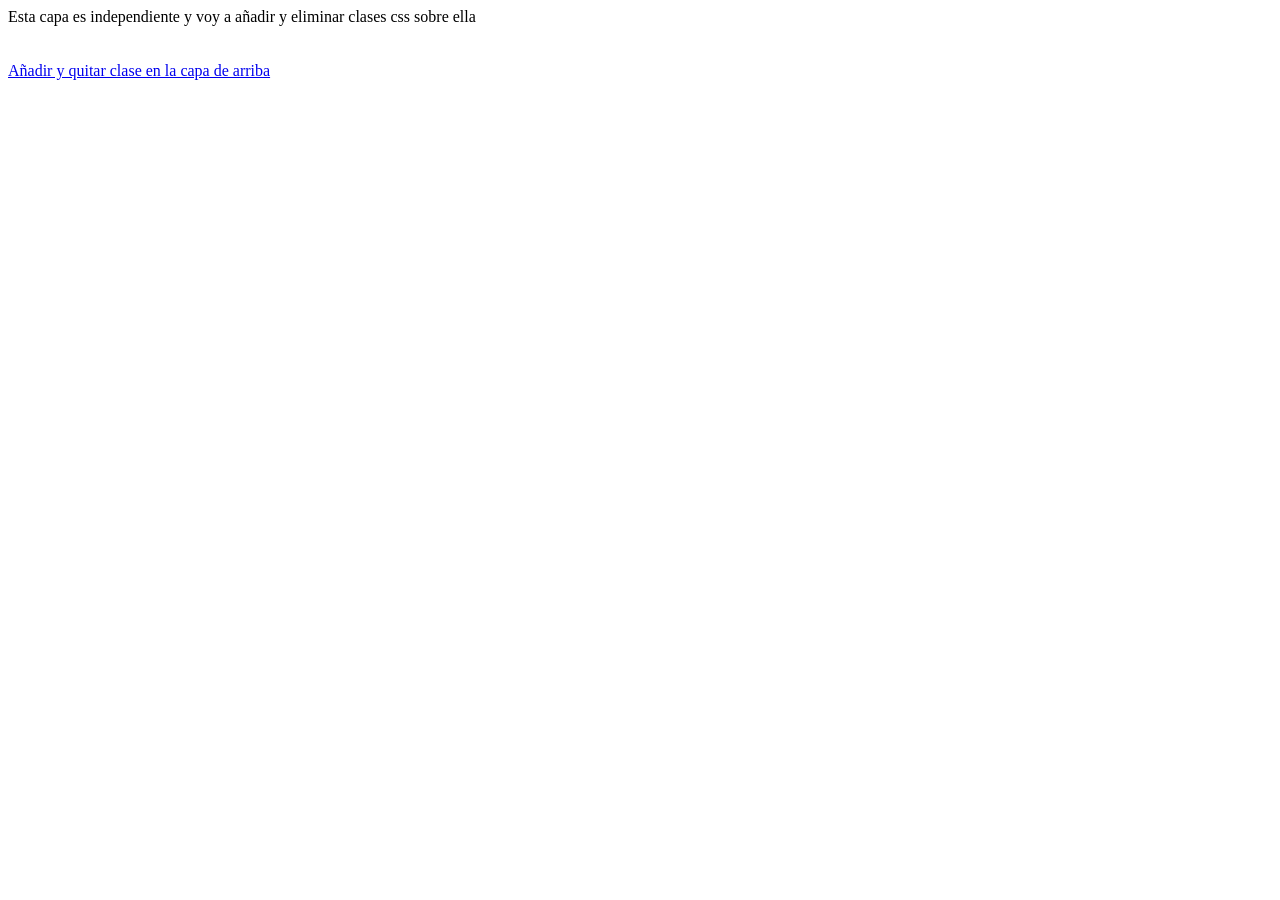
<file: ejemplo1.html>
<!DOCTYPE html>
<html lang="en">

<head>
    <meta charset="UTF-8">
    <meta name="viewport" content="width=device-width, initial-scale=1.0">
    <title>Ejemplos de jquery: Añadir y quitar clases CSS a elementos</title>

    <script src="js/jquery-4.0.0.min.js" type="text/javascript"></script>
    <style type="text/css">
        .clasecss {
            background-color: #ff8800;
            font-weight: bold;
        }
    </style>
    <script>
        $(document).ready(function () {
            $("a").mouseover(function (event) {
                $("#capa").addClass("clasecss");
            });
            $("a").mouseout(function (event) {
                $("#capa").removeClass("clasecss");
            });
        });
    </script>
</head>

<body>
    <div id="capa">
        Esta capa es independiente y voy a añadir y eliminar clases css sobre ella
    </div>
    <br>
    <br>
    <a href="http://localhost/~scomp/practica7/index.html">Añadir y quitar clase en la capa de arriba</a>
</body>

</html>
</file>
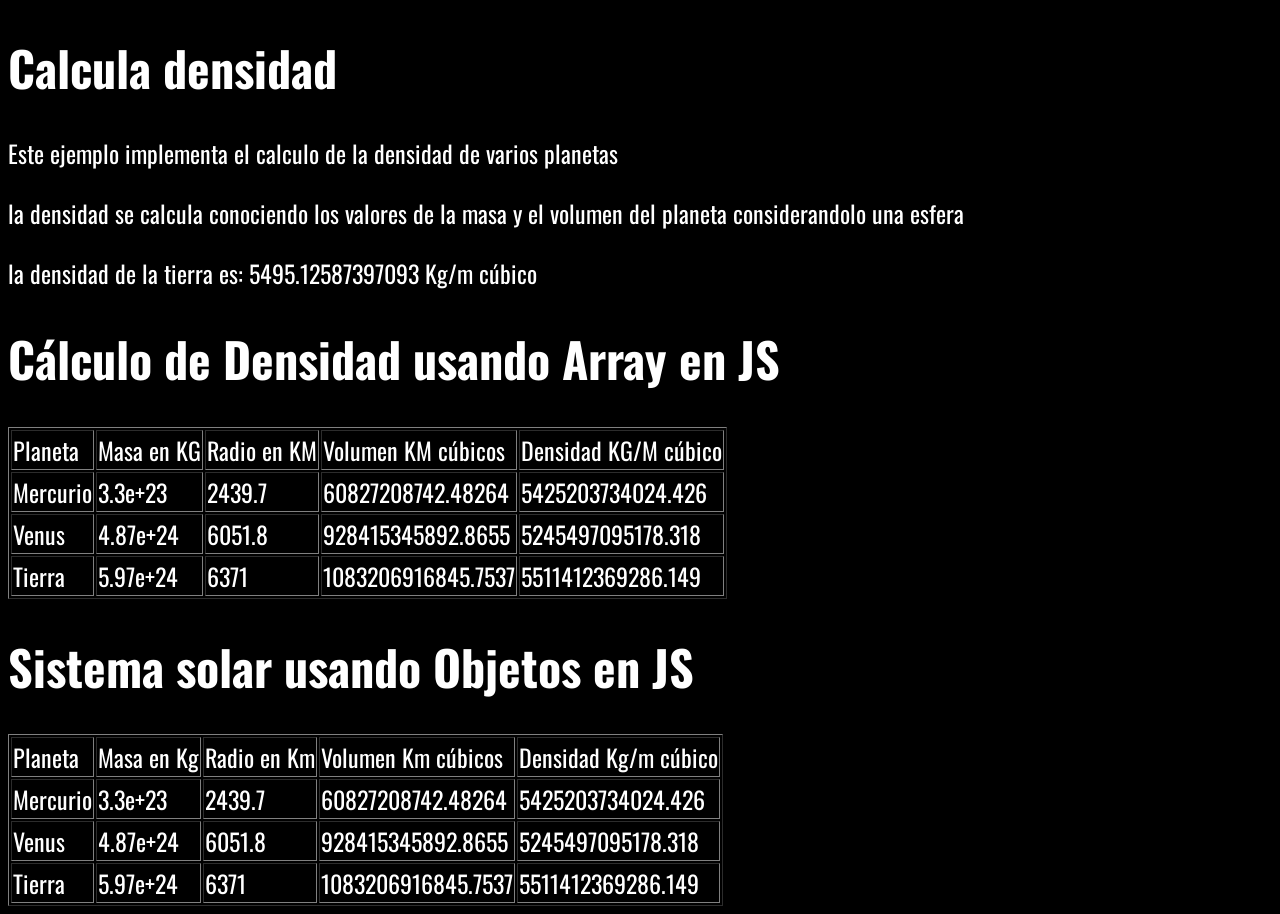
<file: ejemplo2.html>
<!DOCTYPE html>
<html lang="es-mx">
<head>
    <meta charset="UTF-8">
    <meta name="viewport" content="width=device-width, initial-scale=1.0">
    <title>Practica7: elementosJS parte 1</title>
    <!--ENLACES A FONTS-->
    <link rel="preconnect" href="https://fonts.googleapis.com">
    <link rel="preconnect" href="https://fonts.gstatic.com" crossorigin>
    <link href="https://fonts.googleapis.com/css2?family=Oswald:wght@200;300;400&display=swap" rel="stylesheet">
    <link rel="stylesheet" href="https://pro.fontawesome.com/releases/v5.10.0/css/all.css" integrity="sha384-AYmEC3Yw5cVb3ZcuHtOA93w35dYTsvhLPVnYs9eStHfGJvOvKxVfELGroGkvsg+p" crossorigin="anonymous"/>
    <style>
    body{
    background-color: black;
    color: white;
    
    font-family:'Oswald', sans-serif;
    font-size:1.5rem;
    }
    button{
    width: 80px;
    height: 40px;
    }
    </style>
    <script>
        function calculaDensidad(){
        masaTierra=5.972e24; //Kg
        radioTierra= 6378e3; //KM
        volumen=(4/3)*Math.PI*radioTierra*radioTierra*radioTierra;
        densidad = masaTierra/volumen;
        out=document.getElementById("resultado");
        out.innerHTML="la densidad de la tierra es: "+ densidad +" Kg/m cúbico";
    }
    </script>
</head>
<body onload="calculaDensidad()">
    <h1>Calcula densidad</h1>
    <p>Este ejemplo implementa el calculo de la densidad de varios planetas</p>
    <p>la densidad se calcula conociendo los valores de la masa y el volumen del planeta considerandolo una esfera</p>
    <section id="resultado"></section>

<script>
    planetas = ["Mercurio","Venus","Tierra"];
    masasPlanetas = [3.30e23, 4.87e24, 5.97e24];
    radiosPlanetas = [2439.7 , 6051.8, 6371.0];
    volumenesPlanetas=[0.0,0.0,0.0];
    densidadPlanetas=[0.0,0.0,0.0];
    for (i=0;i<3;i++){
        volumenesPlanetas[i]=(4/3)*Math.PI*radiosPlanetas[i]*radiosPlanetas[i]*radiosPlanetas[i];
        densidadPlanetas[i]=masasPlanetas[i]/volumenesPlanetas[i];
    }
    
    /*objetos. Notación JSON Java Script Object Notation. sustituye a XML y XHTML Java2 Enterprise. BD noSQL. MongoDB. BigData. python.*/
    const sistemaSolar = {
        planetas:{
        "0":  {nombre: "Mercurio",
                masa: 3.30e23,
                radio: 2439.7,
                volumen: volumenesPlanetas[0],
                densidad: densidadPlanetas[0]
                },
        "1":  {
                nombre: "Venus",
                masa: 4.87e24,
                radio: 6051.8,
                volumen:volumenesPlanetas[1],
                densidad:densidadPlanetas[1]
                },
        "2": {
                nombre: "Tierra",
                masa: 5.97e24,
                radio: 6371.0,
                volumen:volumenesPlanetas[2],
                densidad:densidadPlanetas[2]   
                }
        
       },
       meteoritos:
        {nombre: "Apofis", masa: 1.0, radio1: 1.0, radio2: 1.0},
       planetoides:
        {nombre: "Sedna", masa: 1.0},
       objetosKuiper:
       {nombre: "Trojan1", masa: 1.0},
       objetosNubeOr:
       {nombre: "Halley2", masa: 1.0}
       }

</script>
<h1>Cálculo de Densidad usando Array en JS </h1>
<table border="1">
    <thead>
        <td>Planeta</td>
        <td>Masa en KG</td>
        <td>Radio en KM</td>
        <td>Volumen KM cúbicos</td>
        <td>Densidad KG/M cúbico</td>
    </thead>
    <tbody>
    <script>
    for (i=0; i<3; i++){
        document.writeln("<tr>");
        document.writeln("<td>"+planetas[i]+"</td>");
        document.writeln("<td>"+masasPlanetas[i]+"</td>");
        document.writeln("<td>"+radiosPlanetas[i]+"</td>");
        document.writeln("<td>"+volumenesPlanetas[i]+"</td>");
        document.writeln("<td>"+densidadPlanetas[i]+"</td>");
        document.writeln("</tr>");
    }
    </script>
    </tbody>
</table>
<h1>Sistema solar usando Objetos en JS</h1>
<table border="1">
    <thead>
        <td>Planeta</td>
        <td>Masa en Kg</td>
        <td>Radio en Km</td>
        <td>Volumen Km cúbicos</td>
        <td>Densidad Kg/m cúbico</td>
    </thead>
    <tbody>
    <script>
    for (let i=0; i<3; i++){
        document.writeln("<tr>");
        document.writeln("<td>"+sistemaSolar.planetas[i].nombre+"</td>");
        document.writeln("<td>"+sistemaSolar.planetas[i].masa+"</td>");
        document.writeln("<td>"+sistemaSolar.planetas[i].radio+"</td>");
        document.writeln("<td>"+sistemaSolar.planetas[i].volumen+"</td>");
        document.writeln("<td>"+sistemaSolar.planetas[i].densidad+"</td>");
        document.writeln("</tr>");
    }
    </script>
    </tbody>
</table>
</body>
</html>
</file>
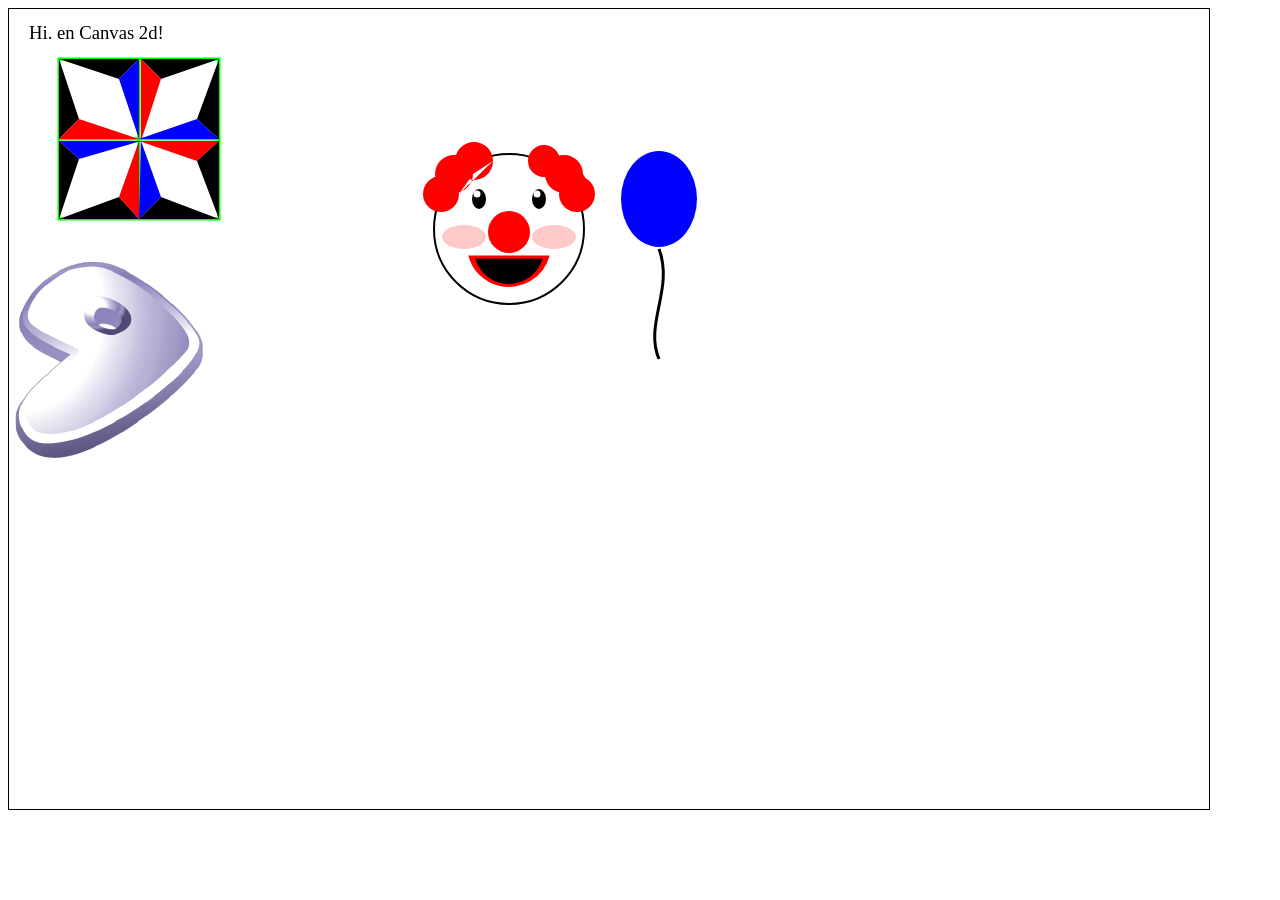
<file: ejemplo3.html>
<!DOCTYPE html>
<html lang="es-mx">

<head>
    <meta charset="UTF-8">
    <meta name="viewport" content="width=device-width, initial-scale=1.0">
    <title>Practica7: elemetosJS parte 1</title>
    <!--ENLACES A FONTS-->
    <link rel="preconnect" href="https://fonts.googleapis.com">
    <link rel="preconnect" href="https://fonts.gstatic.com" crossorigin>
    <link href="https://fonts.googleapis.com/css2?family=Oswald:wght@200;300;400&display=swap" rel="stylesheet">
    <link rel="stylesheet" href="https://pro.fontawesome.com/releases/v5.10.0/css/all.css"
        integrity="sha384-AYmEC3Yw5cVb3ZcuHtOA93w35dYTsvhLPVnYs9eStHfGJvOvKxVfELGroGkvsg+p" crossorigin="anonymous" />
    <style>
        body {
            background-color: white;
            color: white;

            font-family: 'Oswald', sans-serif;
            font-size: 1.5rem;
        }

        button {
            width: 80px;
            height: 40px;
        }
    </style>
    <script defer>
        function dibujar() {
            var canvas = document.getElementById('hojaPapel');
            var lapiz = canvas.getContext('2d');
            var imageObj = new Image();
            imageObj.src = 'images/gento.png';
            // Draw image
            imageObj.onload = function () {
                lapiz.drawImage(imageObj, 0, 250);
            }
            lapiz.font = '14pt Calibri';

            lapiz.fillText('Hi. en Canvas 2d!', 20, 30);

            lapiz.strokeStyle = '#00ff00';

            lapiz.lineWidth = 3;

            lapiz.beginPath();
            lapiz.rect(50, 50, 160, 160);
            lapiz.moveTo(130, 50);
            lapiz.lineTo(130, 210);
            lapiz.moveTo(50, 130);
            lapiz.lineTo(210, 130);
            lapiz.stroke();

            //Triangulos del primer cuadrante:
            //Triangulos de color negro
            lapiz.fillStyle = 'black';
            //triangulo A
            lapiz.beginPath();
            lapiz.moveTo(50, 50);
            lapiz.lineTo(130, 50);
            lapiz.lineTo(110, 70);
            lapiz.lineTo(50, 50);
            lapiz.fill();
            lapiz.fillStyle = 'blue';
            //triangulo B
            lapiz.beginPath();
            lapiz.moveTo(130, 50);
            lapiz.lineTo(110, 70);
            lapiz.lineTo(130, 130);
            lapiz.lineTo(130, 50);
            lapiz.fill();
            //Triangulos del color gris
            lapiz.fillStyle = 'black';
            //triangulo C
            lapiz.beginPath();
            lapiz.moveTo(50, 50);
            lapiz.lineTo(70, 110);
            lapiz.lineTo(50, 130);
            lapiz.lineTo(50, 50);
            lapiz.fill();

            lapiz.fillStyle = 'red';
            //triangulo D
            lapiz.beginPath();
            lapiz.moveTo(50, 130);
            lapiz.lineTo(70, 110);
            lapiz.lineTo(130, 130);
            lapiz.lineTo(50, 130);
            lapiz.fill();
            //repetir para los 3 cuadrantes restantes

            /*cuadrante 2*/
            lapiz.fillStyle = 'black'
            lapiz.beginPath();
            lapiz.moveTo(210, 50);
            lapiz.lineTo(132, 50);
            lapiz.lineTo(152, 70);
            lapiz.fill();

            lapiz.fillStyle = 'red'
            lapiz.beginPath();
            lapiz.moveTo(132, 50);
            lapiz.lineTo(152, 70);
            lapiz.lineTo(132, 132);
            lapiz.fill();

            lapiz.fillStyle = 'blue'
            lapiz.beginPath();
            lapiz.moveTo(210, 130);
            lapiz.lineTo(188, 110);
            lapiz.lineTo(130, 130);
            lapiz.fill();

            lapiz.fillStyle = 'black';
            lapiz.beginPath();
            lapiz.moveTo(210, 50);
            lapiz.lineTo(188, 110);
            lapiz.lineTo(210, 130);
            lapiz.fill();

            /*cuadrante 3*/

            lapiz.fillStyle = 'blue';

            lapiz.beginPath();
            lapiz.moveTo(132, 132);
            lapiz.lineTo(70, 150);
            lapiz.lineTo(50, 132);
            lapiz.fill();

            lapiz.fillStyle = 'black';
            lapiz.beginPath();
            lapiz.moveTo(50, 210);
            lapiz.lineTo(70, 150);
            lapiz.lineTo(50, 132);
            lapiz.fill();

            lapiz.beginPath();
            lapiz.moveTo(130, 210);
            lapiz.lineTo(110, 188);
            lapiz.lineTo(50, 210);
            lapiz.fill();

            lapiz.fillStyle = 'red';
            lapiz.beginPath();
            lapiz.moveTo(130, 210);
            lapiz.lineTo(110, 188);
            lapiz.lineTo(130, 132);
            lapiz.fill();

            /*cuadrante 4*/

            lapiz.fillStyle = 'blue';
            lapiz.beginPath();
            lapiz.moveTo(132, 132);
            lapiz.lineTo(152, 188);
            lapiz.lineTo(130, 210);
            lapiz.fill();


            lapiz.fillStyle = 'black';
            lapiz.beginPath();
            lapiz.moveTo(130, 210);
            lapiz.lineTo(152, 188);
            lapiz.lineTo(210, 210);
            lapiz.fill();

            lapiz.fillStyle = 'red';
            lapiz.beginPath();
            lapiz.moveTo(210, 132);
            lapiz.lineTo(188, 152);
            lapiz.lineTo(130, 132);
            lapiz.fill();

            lapiz.fillStyle = 'black';
            lapiz.beginPath();
            lapiz.moveTo(210, 210);
            lapiz.lineTo(188, 152);
            lapiz.lineTo(210, 132);
            lapiz.fill();

            //dibujo de un payaso usando figura geometricas

            lapiz.fillStyle = 'blue';
            lapiz.beginPath();
            lapiz.ellipse(650, 190, 38, 48, 0, 0, Math.PI * 2);
            lapiz.fill();

            lapiz.strokeStyle = 'black';
            lapiz.beginPath();
            lapiz.moveTo(650, 240);
            lapiz.bezierCurveTo(665, 280, 635, 315, 650, 350); // Curva suave en forma de S
            lapiz.stroke();

            lapiz.fillStyle = 'white';
            lapiz.strokeStyle = 'black';
            lapiz.lineWidth = 2;

            /*cara redonda*/
            lapiz.beginPath();
            lapiz.arc(500, 220, 75, 0, Math.PI * 2);
            lapiz.fill();
            lapiz.stroke();

            /*nariz*/
            lapiz.fillStyle = 'red';
            lapiz.beginPath();
            lapiz.arc(500, 223, 21, 0, Math.PI * 2);
            lapiz.fill();

            lapiz.beginPath();
            lapiz.arc(465, 152, 19, 0, Math.PI * 2);
            lapiz.arc(445, 165, 19, 0, Math.PI * 2);
            lapiz.arc(432, 185, 18, 0, Math.PI * 2);
            lapiz.fill();

            lapiz.beginPath();
            lapiz.arc(535, 152, 16, 0, Math.PI * 2);
            lapiz.arc(555, 165, 19, 0, Math.PI * 2);
            lapiz.arc(568, 185, 18, 0, Math.PI * 2);
            lapiz.fill();

            /*boca*/
            lapiz.lineCap = 'round'
            lapiz.beginPath();
            lapiz.arc(500, 236, 42, 0.25, Math.PI - 0.25);
            lapiz.fill();

            /*parte de adentro de la boca*/
            lapiz.fillStyle = 'black';
            lapiz.beginPath();
            lapiz.arc(500, 240, 35, 0.28, Math.PI - 0.28);
            lapiz.fill();

            /*ojos*/
            lapiz.beginPath();
            lapiz.ellipse(470, 190, 7, 10, 0, 0, Math.PI * 2);
            lapiz.ellipse(530, 190, 7, 10, 0, 0, Math.PI * 2);
            lapiz.fill();

            /*pupila*/
            lapiz.fillStyle = 'white';
            lapiz.beginPath();
            lapiz.arc(468, 185, 3.5, 0, Math.PI * 2);
            lapiz.arc(528, 185, 3.5, 0, Math.PI * 2);
            lapiz.fill();

            /*pomulos*/
            lapiz.fillStyle = 'rgba(255, 100, 100, 0.35)'
            lapiz.beginPath();
            lapiz.ellipse(455, 228, 22, 12, 0, 0, Math.PI * 2);
            lapiz.ellipse(545, 228, 22, 12, 0, 0, Math.PI * 2);
            lapiz.fill();
        }
    </script>
</head>

<body onload="dibujar()">
    <canvas id="hojaPapel" width="1200" height="800" style="border:1px solid #000000;"></canvas>
</body>

</html>
</file>
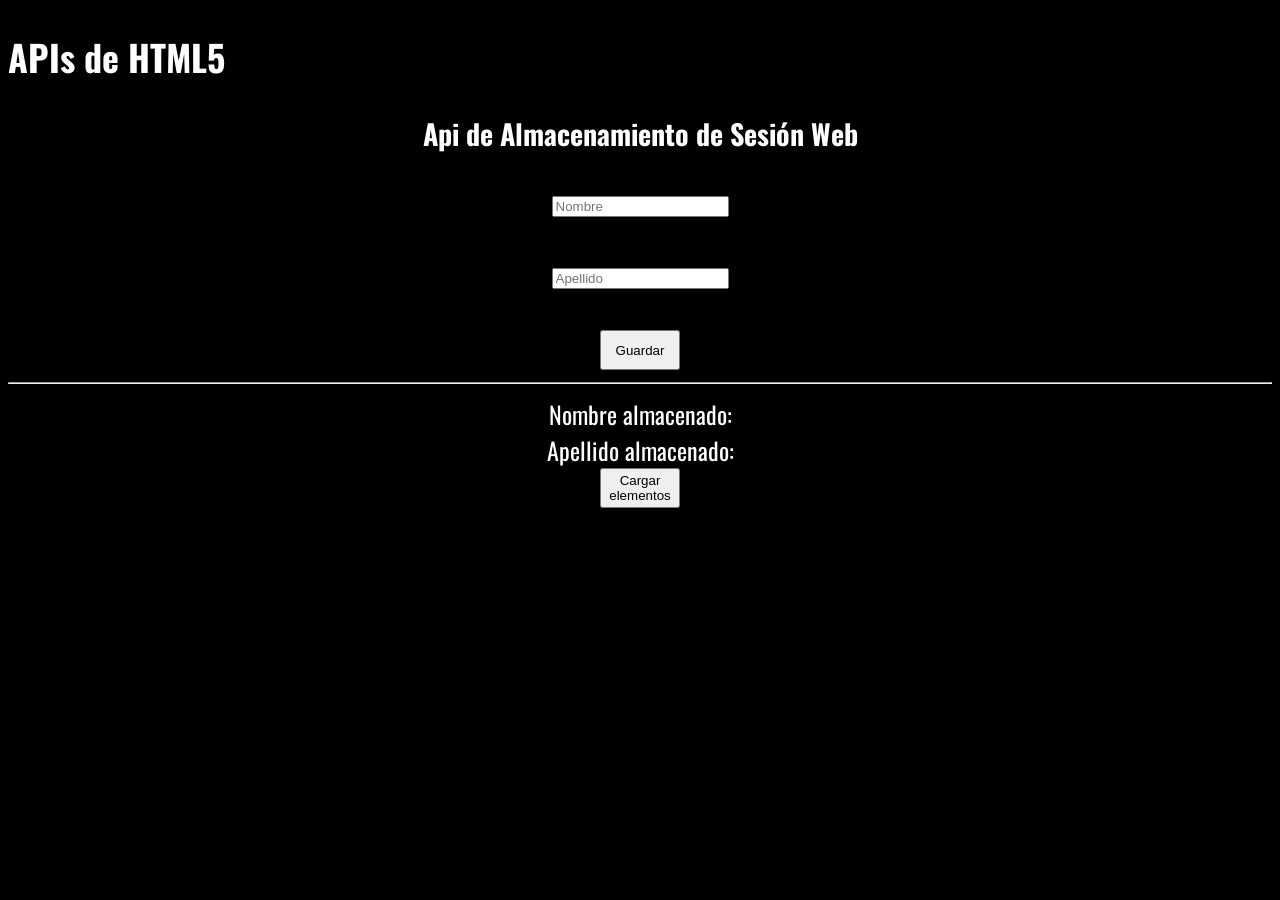
<file: ejemplo5.html>
<!DOCTYPE html>
<html lang="es-mx">

<head>
    <meta charset="UTF-8">
    <meta name="viewport" content="width=device-width, initial-scale=1.0">
    <title>Practica7: elemetosJS parte 3</title>
    <!--ENLACES A FONTS-->
    <link rel="preconnect" href="https://fonts.googleapis.com">
    <link rel="preconnect" href="https://fonts.gstatic.com" crossorigin>
    <link href="https://fonts.googleapis.com/css2?family=Oswald:wght@200;300;400&display=swap" rel="stylesheet">
    <link rel="stylesheet" href="https://pro.fontawesome.com/releases/v5.10.0/css/all.css"
        integrity="sha384-AYmEC3Yw5cVb3ZcuHtOA93w35dYTsvhLPVnYs9eStHfGJvOvKxVfELGroGkvsg+p" crossorigin="anonymous" />

    <script src="https://ajax.googleapis.com/ajax/libs/jquery/2.1.3/jquery.min.js"></script>
    <style>
        body {
            background-color: black;
            color: white;

            font-family: 'Oswald', sans-serif;
            font-size: 1.5rem;
        }

        button {
            width: 80px;
            height: 40px;
        }
    </style>

    <script>
        /*Funcion de Capturar, Almacenar datos y Limpiar campos*/
        $(document).ready(function () {
            $('#boton-guardar').click(function () {
                /*Captura de datos escrito en los inputs*/
                var nom = document.getElementById("nombretxt").value;
                var apel = document.getElementById("apellidotxt").value;
                /*Guardando los datos en el LocalStorage*/
                sessionStorage.setItem("Nombre", nom);
                sessionStorage.setItem("Apellido", apel);
                /*Limpiando los campos o inputs*/
                document.getElementById("nombretxt").value = "";
                document.getElementById("apellidotxt").value = "";
            });
        });

        /*Funcion Cargar y Mostrar datos*/
        $(document).ready(function () {
            $('#boton-cargar').click(function () {
                /*Obtener datos almacenados*/
                var nombre = sessionStorage.getItem("Nombre");
                var apellido = sessionStorage.getItem("Apellido");
                /*Mostrar datos almacenados*/
                document.getElementById("nombre").innerHTML = nombre;
                document.getElementById("apellido").innerHTML = apellido;
            });
        });

    </script>
</head>

<body>
    <section id="contenedor">
        <header>
            <h1>APIs de HTML5</h1>
        </header>
        <section class="contenido">
            <center>
                <h1>Api de Almacenamiento de Sesión Web</h1>
                <input type="text" placeholder="Nombre" id="nombretxt"> <br> <br>
                <input type="text" placeholder="Apellido" id="apellidotxt"><br> <br>
                <button id="boton-guardar">Guardar</button><br>

                <hr />
                Nombre almacenado:
                <label type="text" id="nombre"></label><br>
                Apellido almacenado:
                <label "text" id="apellido"></label><br>

                <button id="boton-cargar">
                    Cargar elementos
                </button>
            </center>
        </section>
    </section>

</body>

</html>
</file>
